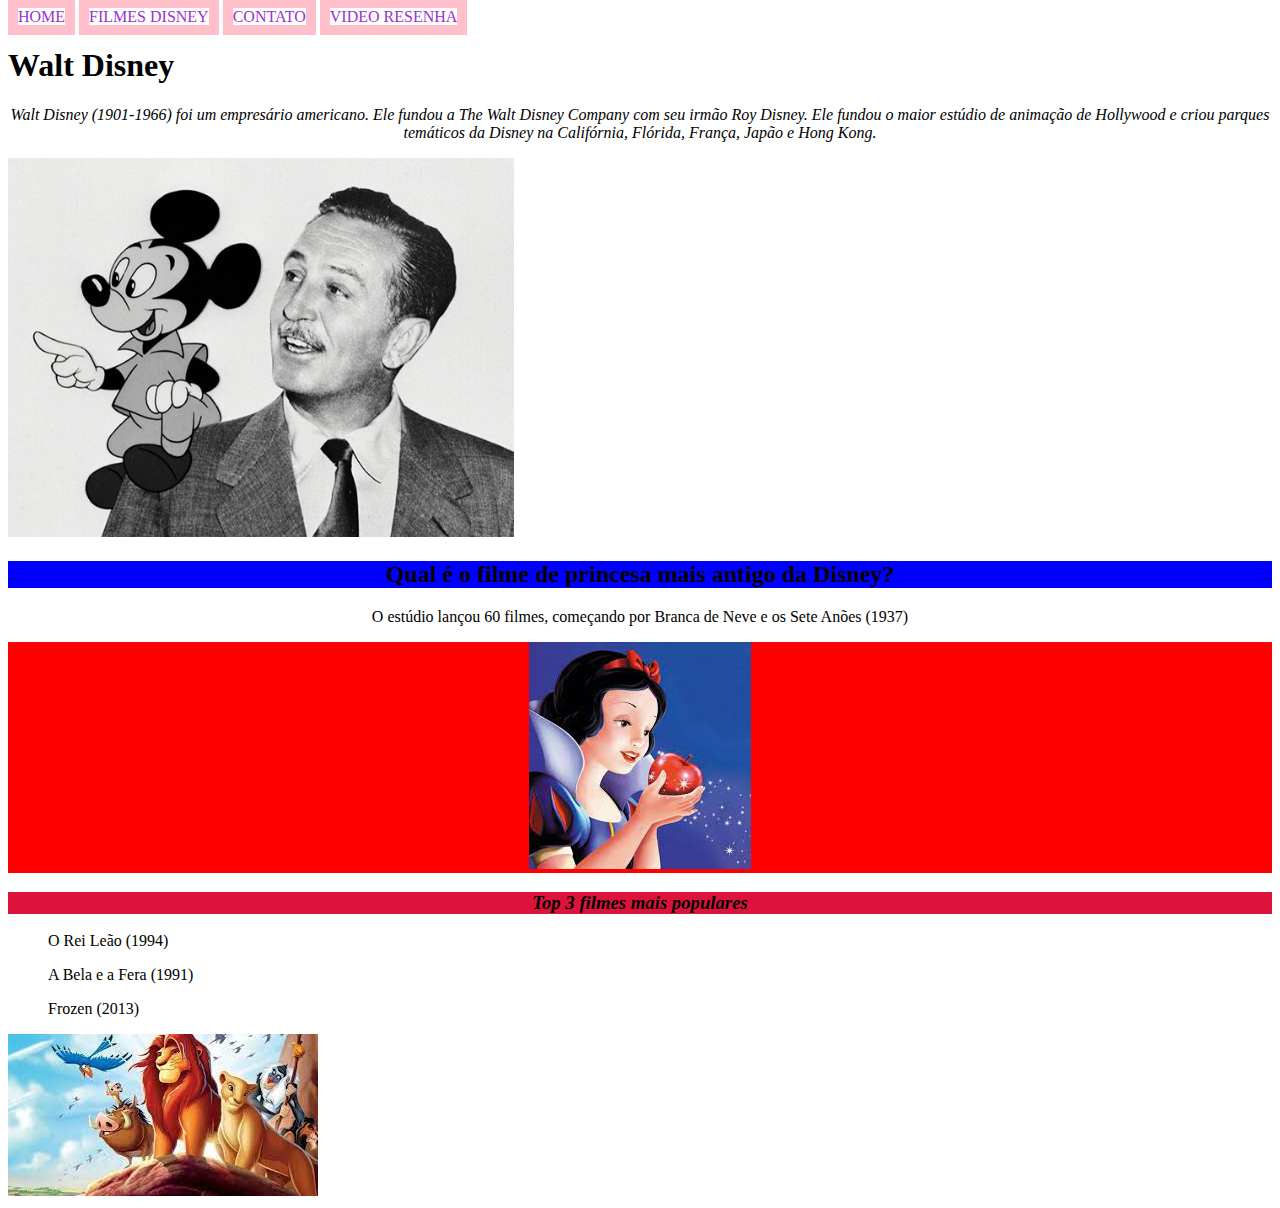
<file: index.html>
<!DOCTYPE html>
<html lang="pt-br">
<head>
    <meta charset="UTF-8">
    <meta http-equiv="X-UA-Conpatible" content="IE=edge">
    <meta name="viewport" content="width=device-width, initial-scale=1.0">
    <title>Disney</title>
    <link rel="stylesheet" href="maria.css">
</head>
<body>
    <header>
        <nav>
            <a href="index.html">Home</a>
            <a href="filmes.html">Filmes disney</a>
            <a href="contato.html">Contato</a>
            <a href="https://www.youtube.com/watch?v=qlxep6Rnhrw">Video resenha</a>
        </nav>
    </header>
    <h1>Walt Disney</h1>
    <p class="textowalt">Walt Disney (1901-1966) foi um empresário americano. Ele fundou a The Walt Disney Company com seu irmão Roy Disney. Ele fundou o maior estúdio de animação de Hollywood e criou parques temáticos da Disney na Califórnia, Flórida, França, Japão e Hong Kong.</p>
    <img class="Walt" src="walt.jpeg">
    <h2>Qual é o filme de princesa mais antigo da Disney?</h2>
    <p class="neve"> O estúdio lançou 60 filmes, começando por Branca de Neve e os Sete Anões (1937)</p>
    <div class="brancadeneve">
    <img class="branca" src="neve.jpeg">
    </div>
    <h3>Top 3 filmes mais populares</h3>
    <ul>O Rei Leão (1994)</ul>
    <ul>A Bela e a Fera (1991)</ul>
    <ul>Frozen (2013)</ul>
    <div class="reileao">
    <img class="Rei" src="rei.jpg">
    </div>
</body>
</html>
</file>
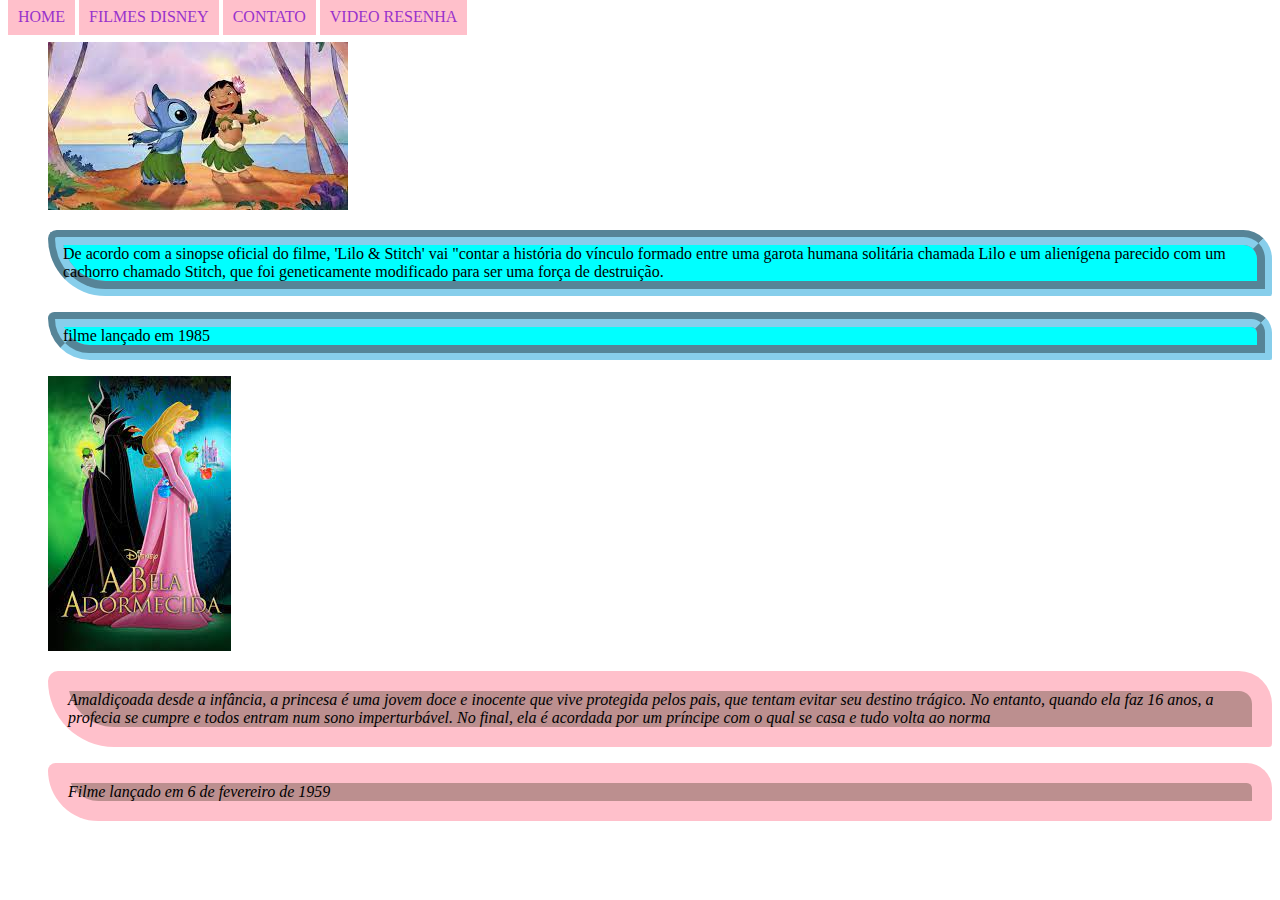
<file: filmes.html>
<!DOCTYPE html>
<html lang="en">
<head>
    <meta charset="UTF-8">
    <meta name="viewport" content="width=device-width, initial-scale=1.0">
    <title>Filmes</title>
    <link rel="stylesheet" href="filmes.css">
</head>
<body>
    <header>
        <nav>
            <a href="index.html">Home</a>
            <a href="filmes.html">Filmes disney</a>
            <a href="contato.html">Contato</a>
            <a href="https://www.youtube.com/watch?v=qlxep6Rnhrw">Video resenha</a>
        </nav>
    </header>
    <ul>
        <img src="lilo.jpeg">
        <p class="lilo">De acordo com a sinopse oficial do filme, 'Lilo & Stitch' vai "contar a história do vínculo formado entre uma garota humana solitária chamada Lilo e um alienígena parecido com um cachorro chamado Stitch, que foi geneticamente modificado para ser uma força de destruição.</p>
        <p class="lilo">filme lançado em 1985</p>
    </ul>
    <ul>
        <img src="adormecida.jpeg">
        <p class="adormecida">Amaldiçoada desde a infância, a princesa é uma jovem doce e inocente que vive protegida pelos pais, que tentam evitar seu destino trágico. No entanto, quando ela faz 16 anos, a profecia se cumpre e todos entram num sono imperturbável. No final, ela é acordada por um príncipe com o qual se casa e tudo volta ao norma</p>
        <p class="adormecida">Filme lançado em 6 de fevereiro de 1959</p>
    </ul>
</body>
</html>
</file>
<file: maria.css>
.textowalt{
    font-size: medium;
    text-align: center;
    font-style: italic;
    color: black;
}
.Walt{
    width: 40%;
    margin-left: center;
    background-color: black;
}
.h1{
 background-color: blue;
text-align: center;
 color: blueviolet;
}
.neve{
font-size: medium;
text-align: center;
}
.brancadeneve{
    background-color: red;
    text-align: center;
}
h2{
    background-color: blue;
    text-align: center;
}
h3{
    background-color: crimson;
    text-align: center;
    font-style: italic;
}
.golfinho{
    display:inline-block;
    padding: 40%;
}
.Reileao{
    background-color: yellow;
    width: 50%;
    text-align: center;
}
.lista{
    border-color: blue;
    border-width: 20px;
    border-style: solid;
    border-radius: 15px 50px 5px 100px;
}
nav a{
    text-transform: uppercase;
    text-align: center;
    color: darkorchid;
    font-weight: 300;
    font-size: 100%;
    text-decoration: none ;
    border-color: pink;
    border-width: 10px;
    border-style: solid; 
    backgound-color: pink;
}
nav a:hover {
    color: purple;
    text-decoration: underline;
}
</file>
<file: filmes.css>
.lilo{
    font-size: 100%;
    background-color: aqua;
    border-color: skyblue;
    border-width: 15px;
    border-style: groove;
    border-radius: 15px 50px 5px 100px;
}
.adormecida{
    font-style: oblique;
    background-color: rosybrown;
    border-color: pink;
    border-width: 20px;
    border-style: solid;
    border-radius: 15px 50px 5px 100px;
}
nav a{
    text-transform: uppercase;
    text-align: center;
    color: darkorchid;
    font-weight: 300;
    font-size: 100%;
    text-decoration: none ;
    border-color: pink;
    border-width: 10px;
    border-style: solid; 
    background-color: pink;
}
nav a:hover {
    color: purple;
    text-decoration: underline;
}
</file>
